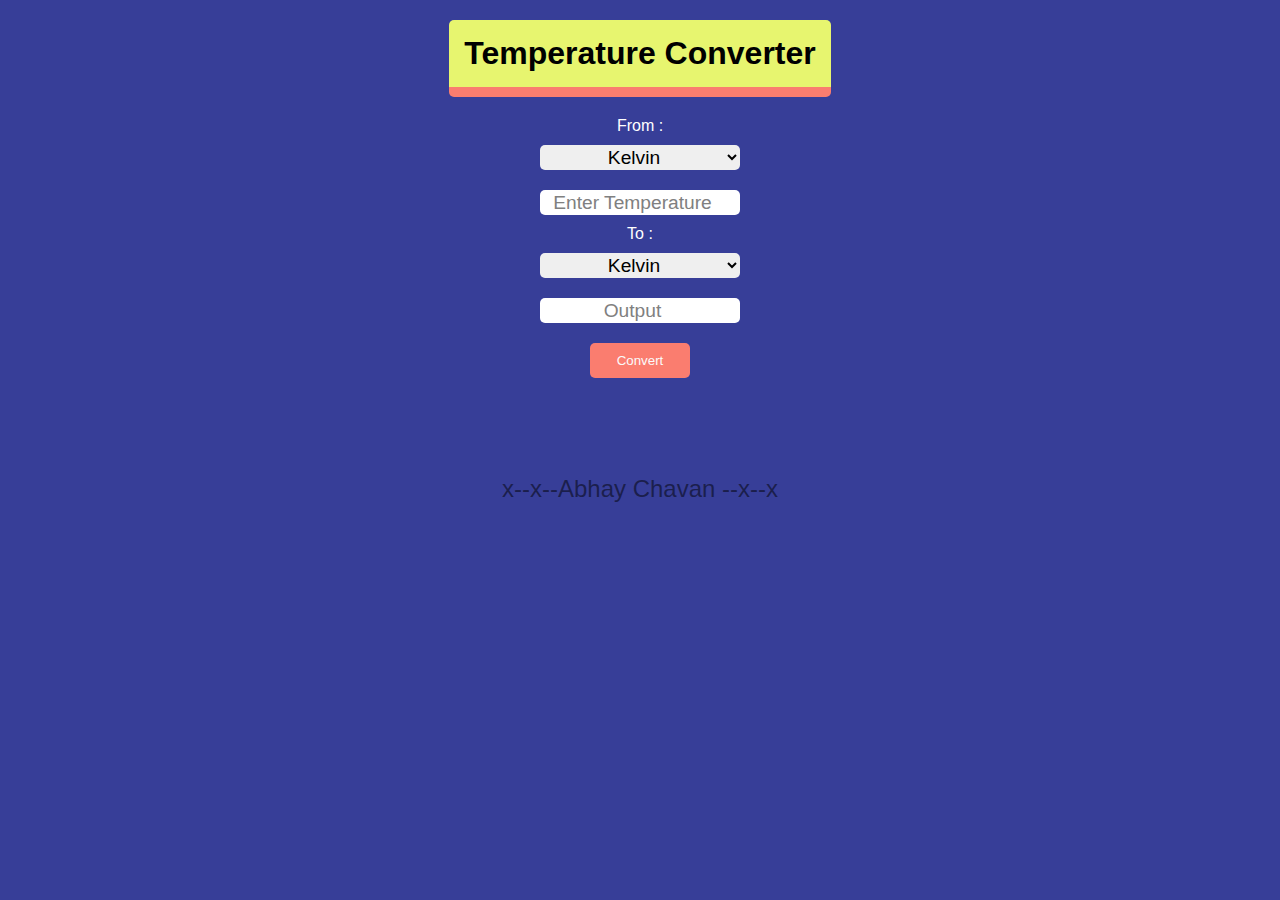
<file: task1/index.html>
<!DOCTYPE html>
<html lang="en">
  <head>
    <meta charset="UTF-8" />
    <meta http-equiv="X-UA-Compatible" content="IE=edge" />
    <meta name="viewport" content="width=device-width, initial-scale=1.0" />

    <title>Temperature Converter</title>

    <link rel="stylesheet" href="style.css" />
  </head>
  <body>
    <div class="heading">
      <h2>Temperature Converter</h2>
    </div>

    <div class="form">
      <form>
        <div class="box">
          <label for="from">From : </label>
          <select name="from" id="from">
            <option value="Kelvin">Kelvin</option>
            <option value="Celcius">Celcius</option>
            <option value="Faranheit">Faranheit</option>
          </select>
          <input
            class="input"
            type="number"
            name="input"
            placeholder="Enter Temperature"
            required
          />
          <label for="to"> To : </label>
          <select name="to" id="to">
            <option value="Kelvin">Kelvin</option>
            <option value="Celcius">Celcius</option>

            <option value="Faranheit">Faranheit</option>
          </select>
          <input
            class="output"
            type="number"
            name="output"
            placeholder="Output"
            readonly
          />
        </div>
        <button type="button" onclick="Convert()">Convert</button>
      </form>
    </div>
    <br /><br /><br /><br />

    <footer>x--x--Abhay Chavan --x--x</footer>

    <script src="script.js"></script>
  </body>
</html>
</file>
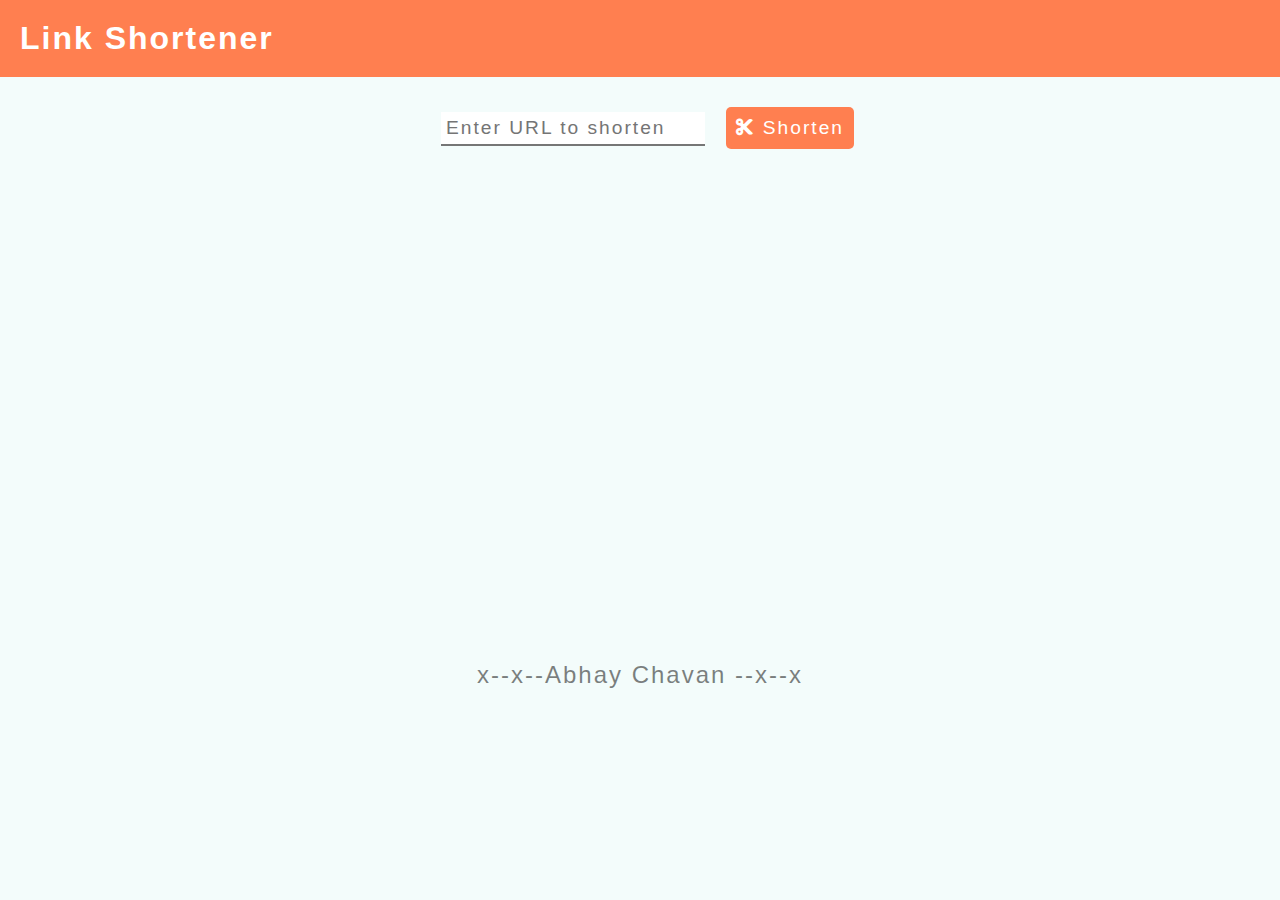
<file: task2/index.html>
<!DOCTYPE html>
<html lang="en">
  <head>
    <meta charset="UTF-8" />
    <meta http-equiv="X-UA-Compatible" content="IE=edge" />
    <meta name="viewport" content="width=device-width, initial-scale=1.0" />

    <link
      rel="stylesheet"
      href="https://cdnjs.cloudflare.com/ajax/libs/font-awesome/5.15.3/css/all.min.css"
    />

    <link rel="stylesheet" href="styles.css" />
    <title>Link Shortener</title>
  </head>
  <body>
    <div class="header">
      <h1>Link Shortener</h1>
    </div>
    <div class="container">
      <input type="text" id="longUrl" placeholder="Enter URL to shorten" />
      <button type="button" onclick="shorten()">
        <i class="fas fa-cut"></i> Shorten
      </button>
      <p id="shortUrl"></p>
    </div>

    <footer>x--x--Abhay Chavan --x--x</footer>

    <script src="script.js"></script>
  </body>
</html>
</file>
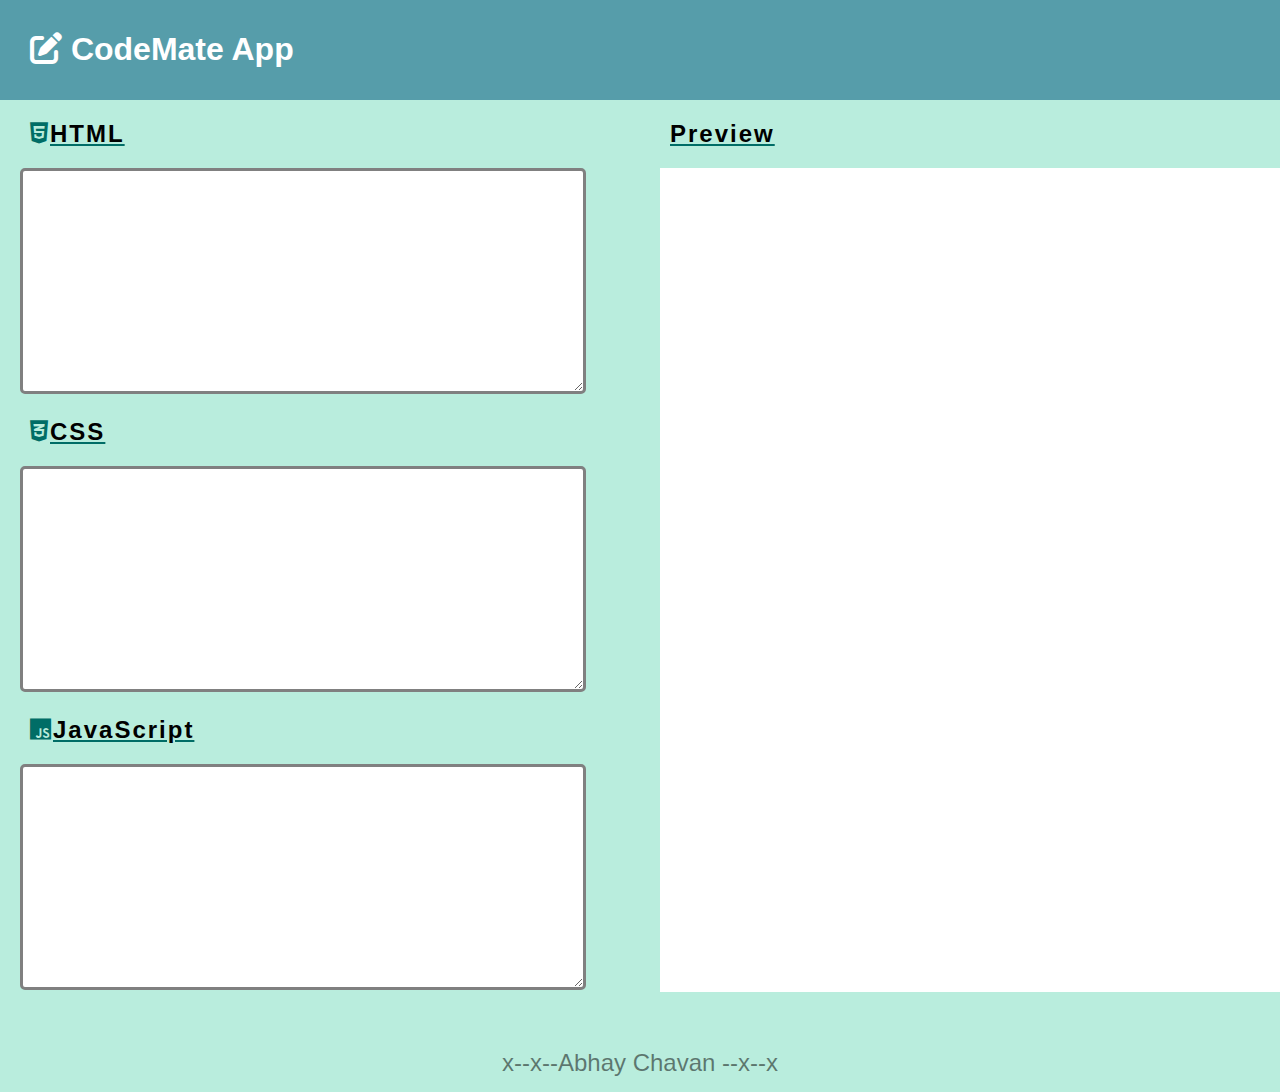
<file: task3/index.html>
<!DOCTYPE html>
<html lang="en">
  <head>
    <meta charset="UTF-8" />
    <meta http-equiv="X-UA-Compatible" content="IE=edge" />
    <meta name="viewport" content="width=device-width, initial-scale=1.0" />
    <title>Online Code Editor</title>
    <link rel="stylesheet" href="styles.css" />
    <link
      rel="stylesheet"
      href="https://cdnjs.cloudflare.com/ajax/libs/font-awesome/6.4.0/css/all.min.css"
    />
  </head>
  <body>
    <div class="header">
      
      <h1><i class="fa-solid fa-pen-to-square" style="color: white;"></i> CodeMate App</h1>
    </div>
    <div class="main">
      <div class="editor">
        <div class="box">
          <h2><i class="fa-brands fa-html5" ></i>HTML</h2>
          <textarea class="code" id="html-editor"></textarea>
        </div>
        <div class="box">
          <h2>
            <i class="fa-brands fa-css3-alt"></i>CSS
          </h2>
          <textarea id="css-editor"></textarea>
        </div>
        <div class="box">
          <h2>
            <i class="fa-brands fa-js"></i>JavaScript
          </h2>
          <textarea id="js-editor"></textarea>
        </div>
      </div>
      <div class="preview">
        <h2>Preview</h2>
        <iframe id="preview"></iframe>
      </div>
    </div>
    
    <footer>x--x--Abhay Chavan --x--x</footer>

    <script src="script.js"></script>
  </body>
</html>
</file>
<file: task1/style.css>
* {
  margin: 0;
  box-sizing: border-box;
  padding: 0;
  text-align: center;
  font-family: Arial, Helvetica, sans-serif;
}

body {
  background-color: #373e98;
}

.heading h2 {
  margin: 20px;
  padding: 15px;
  display: inline-block;
  background: rgb(231, 245, 111);
  font-size: 2rem;
  border-color: transparent;
  border-bottom: 10px rgb(250, 125, 111) solid;
  border-radius: 5px;
}

.box {
  display: flex;
  flex-direction: column;
  align-items: center;
  justify-content: stretch;
}

label {
  color: #fff;
  font-weight: 300;
}

input,
select {
  width: 200px;
  font-size: 1.2rem;
  height: 25px;
  margin: 10px;
  border: none;
  border-radius: 5px;
  outline: none;
  cursor: pointer;
}
::placeholder {
  color: grey;
  opacity: 1;
}

button {
  display: block;
  margin: 10px auto;
  width: 100px;
  height: 35px;
  border: none;
  border-radius: 5px;
  outline: none;
  background-color: rgb(250, 125, 111);
  color: #fafafa;
  cursor: pointer;
}
footer {
  display: block;
  margin: 15px auto;
  text-align: center;
  font-size: 1.5rem;
  color: rgba(0, 0, 0, 0.5);
}
</file>
<file: task2/styles.css>
* {
  margin: 0;
  box-sizing: border-box;

  letter-spacing: 2px;
  font-family: "Gill Sans", "Gill Sans MT", Calibri, "Trebuchet MS", sans-serif;
}

body {
  background-color: #f3fcfb;
}

h1 {
  padding: 20px;
  color: white;
  background-color: coral;
}

.container {
  text-align: center;
  margin: 20px;
  margin-bottom: 500px;
}

button {
  padding: 10px;
  color: white;
  background-color: coral;
  outline: none;
  border: transparent;
  border-radius: 5px;
  cursor: pointer;
  font-size: 1.2rem;
}

input {
  padding: 5px;
  font-size: 1.2rem;
  outline: none;
  border-top: none;
  border-left: none;
  border-right: none;
  margin: 15px;
}

footer {
  display: block;
  margin: 15px auto;
  text-align: center;
  font-size: 1.5rem;
  color: rgba(0, 0, 0, 0.5);
}

p {
  margin-top: 50px;
  font-size: 1.2rem;
  color: rgb(55, 29, 202);
}
</file>
<file: task3/styles.css>
body {
  font-family: Arial, sans-serif;
  margin: 0;
  padding: 0;
  background-color: #b9eddd;
}

.header h1 {
  margin-left: 20px;
}

h2 {
  margin-left: 10px;
  text-decoration: underline #006d66;
  letter-spacing: 2px;
}
.header {
  background-color: #569daa;
  color: white;
  padding: 10px;
  display: flex;
  justify-content: space-between;
  align-items: center;
}

.main {
  display: flex;
  flex-direction: row;
}

.editor {
  flex: 1;
  padding: 20px;
}

.editor textarea {
  columns: 5;
}

.editor h2 {
  margin-top: 0;
}

.editor textarea {
  font-size: 1.5rem;
  width: 90%;
  height: 200px;
  padding: 10px;
  border-radius: 5px;
  border: 3px solid gray;
  margin-bottom: 20px;
}

.preview {
  flex: 1;
  padding: 20px;
}

.preview h2 {
  margin-top: 0;
}

.preview iframe {
  background-color: white;
  padding: 10px;
  width: 100%;
  height: 90%;
  border: none;
}

i {
  color: #006d66;
}
footer {
  display: block;
  margin: 15px auto;
  text-align: center;
  font-size: 1.5rem;
  color: rgba(0, 0, 0, 0.5);
}
</file>
